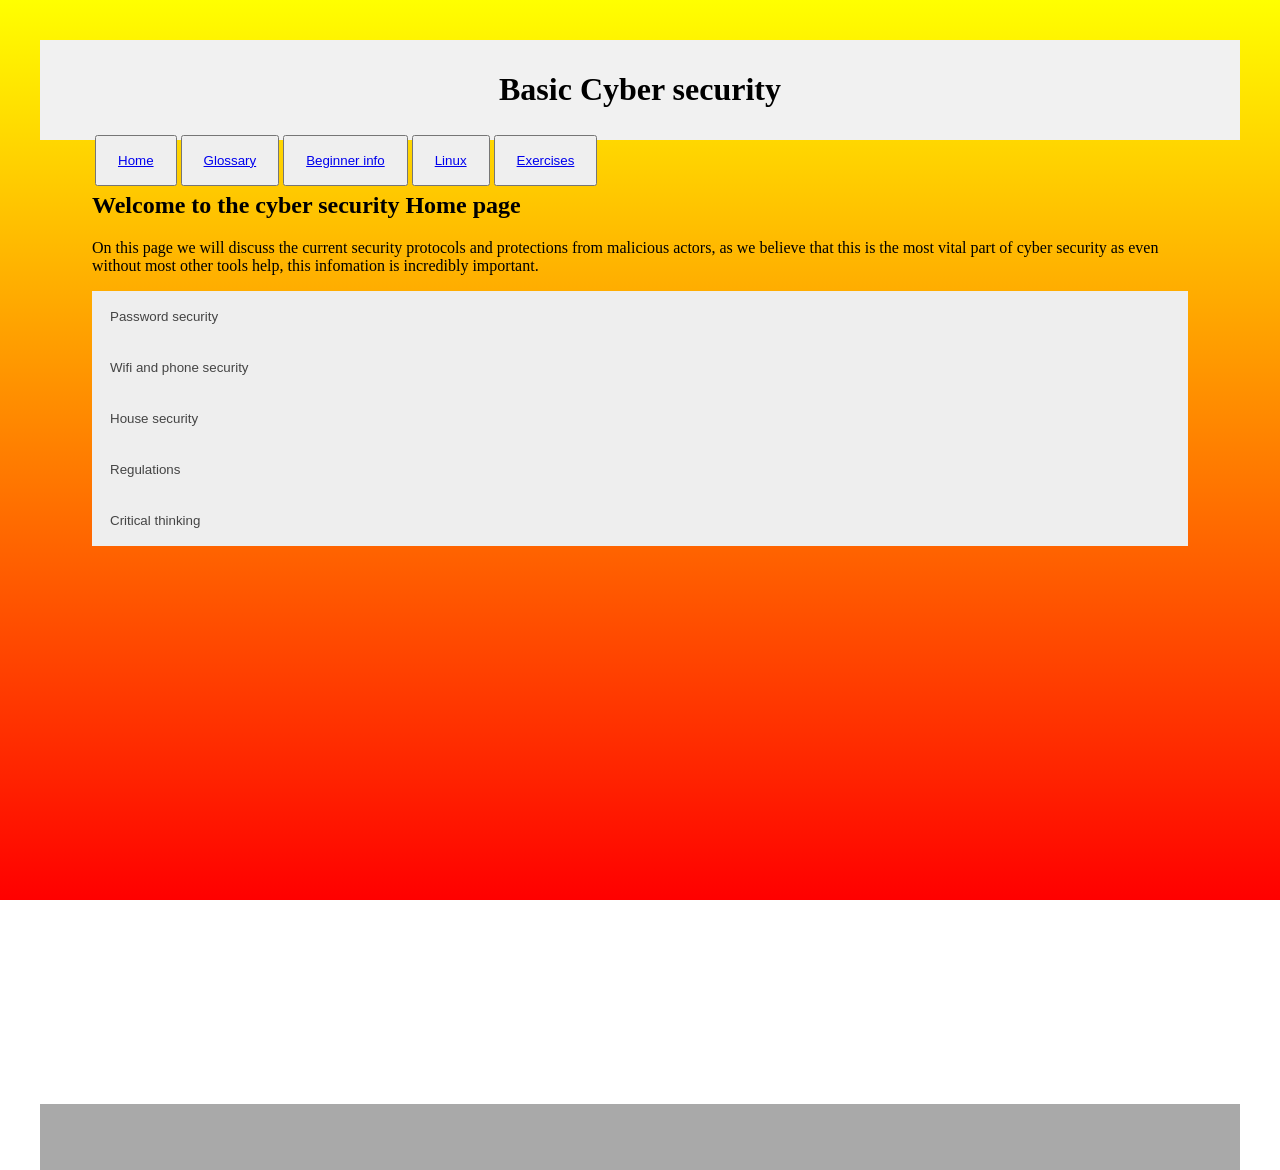
<file: index.html>
<!DOCTYPE html>
<html lang="en">
<head>
    <meta charset="UTF-8">
    <meta name="viewport" content="width=device-width, initial-scale=1.0">
	<link rel="stylesheet" href="styles.css">
	<link rel="stylesheet" href="gradiant.css">
    <title>Skeleton Website</title>
	
</head>

<body>


    <header>
		<h1>Basic Cyber security</h1>
             <nav class="navbar" >
            <ul>
			
                <button><a href="C:\Users\44791\Documents\New folder\Home.html">Home</a></button>
                <button><a href="C:\Users\44791\Documents\New folder\Glossary.html">Glossary</a></button>
				<button><a href="C:\Users\44791\Documents\New folder\Beginner info.html">Beginner info</a></button>
                <button><a href="C:\Users\44791\Documents\New folder\Linux.html">Linux</a></button>
                <button><a href="C:\Users\44791\Documents\New folder\Exercises.html">Exercises</a></button>
            </ul>
			
			



			
        </nav>
		<div id="gradiant"></div>
			
    </header>


    <main>
        <section>
            <h2>Welcome to the cyber security Home page</h2>
            <p>On this page we will discuss the current security protocols and protections from malicious actors, as we believe that this is the most vital part of cyber security
			as even without most other tools help, this infomation is incredibly important.</p>
        </section>
		<div>
		
		</div>
  


	<button class="accordion"> Password security </button>
	<div class="panel">
	<p>Use Strong Passwords: Combine letters, numbers, and symbols; avoid obvious passwords, password often require complicity due to tools that malicous actors created </p>

	<p>Enable Two-Factor Authentication (2FA): Adds an extra layer of security beyond passwords. </p>
	
	  
	</div>

	<button class="accordion"> Wifi and phone security </button>
	<div class="panel">
	<p>Secure Your Wi-Fi: Use strong encryption (WPA3/WPA2) and a complex password.</p>

	<p>Install Security Software: Use antivirus and anti-malware programs.</p>

	<p>Monitor Accounts: Regularly check for unusual activity in your accounts.</p> 
	Most people dont know that a phone can be secured however they exist many diffrent tools to secure your phone, all phones have a default security on it however that isnt really enought.
	
	<p>Vpns is one of the easiest ways to defend your phone as it will protect you from roque public wifi as well as encrypt you traffic so malicous actors cant track or spy on you as easily. </p>
		
	
	</div>

	<button class="accordion"> House security </button>
	<div class="panel">
	<p>Secure Your Wi-Fi: Use strong encryption (WPA3/WPA2) and a complex password.</p>

	<p>Install Security Software: Use antivirus and anti-malware programs.</p>

	<p>Monitor Accounts: Regularly check for unusual activity in your accounts.</p>
	
	 Most routers have default passwords so if a hacker can access your house wifi with admin credential they can control your entire house internet
	
	</div>
	
	
	<button class="accordion"> Regulations </button>
	<div class="panel">
	<p> Luckly there are some laws and legal that were created with a idea in mind to assist cyber security and allowing people easy and simple layouts</p>
		one of them are ieee(<a href= "https://standards.ieee.org/products-programs/icap/programs/medical-devices-cybersecurity/?gad_source=1&gad_campaignid=21620481032&gclid=EAIaIQobChMIw9bP2Z-pkwMVK51QBh30RBkeEAAYASAAEgIc5fD_BwE">Stands for Institute of Electrical and Electronics Engineers</a>) the world’s largest technical professional organization.) 
		and GDPR ( <a href= "https://www.ncsc.gov.uk/information/gdpr">The General Data Protection Regulation<a/> ) that should help with securing the company or buisness.

	</div>
	
	<button class="accordion"> Critical thinking </button>
	<div class="panel">
	<p> Would your boss really require your login or personal information or data? </p> 
	<p> Would you get a email from a team in the same building require to click a wierd link? </p>
	<p> Perhaps the most important field and strongest security we have, if you get a gut feeling something is wrong its better to ensure there is no threat(contact it departament, or your boss either by meeting in person or by a video call)</p>

	</div>
	
	</div>
	<script src="Disclaimer.js" defer></script>
	<script src="accordion.js" defer></script>


  </main>


<!-- link URL preview
 -->	
    <footer>
        <p></p>
    </footer>
</body>
</html>
</file>
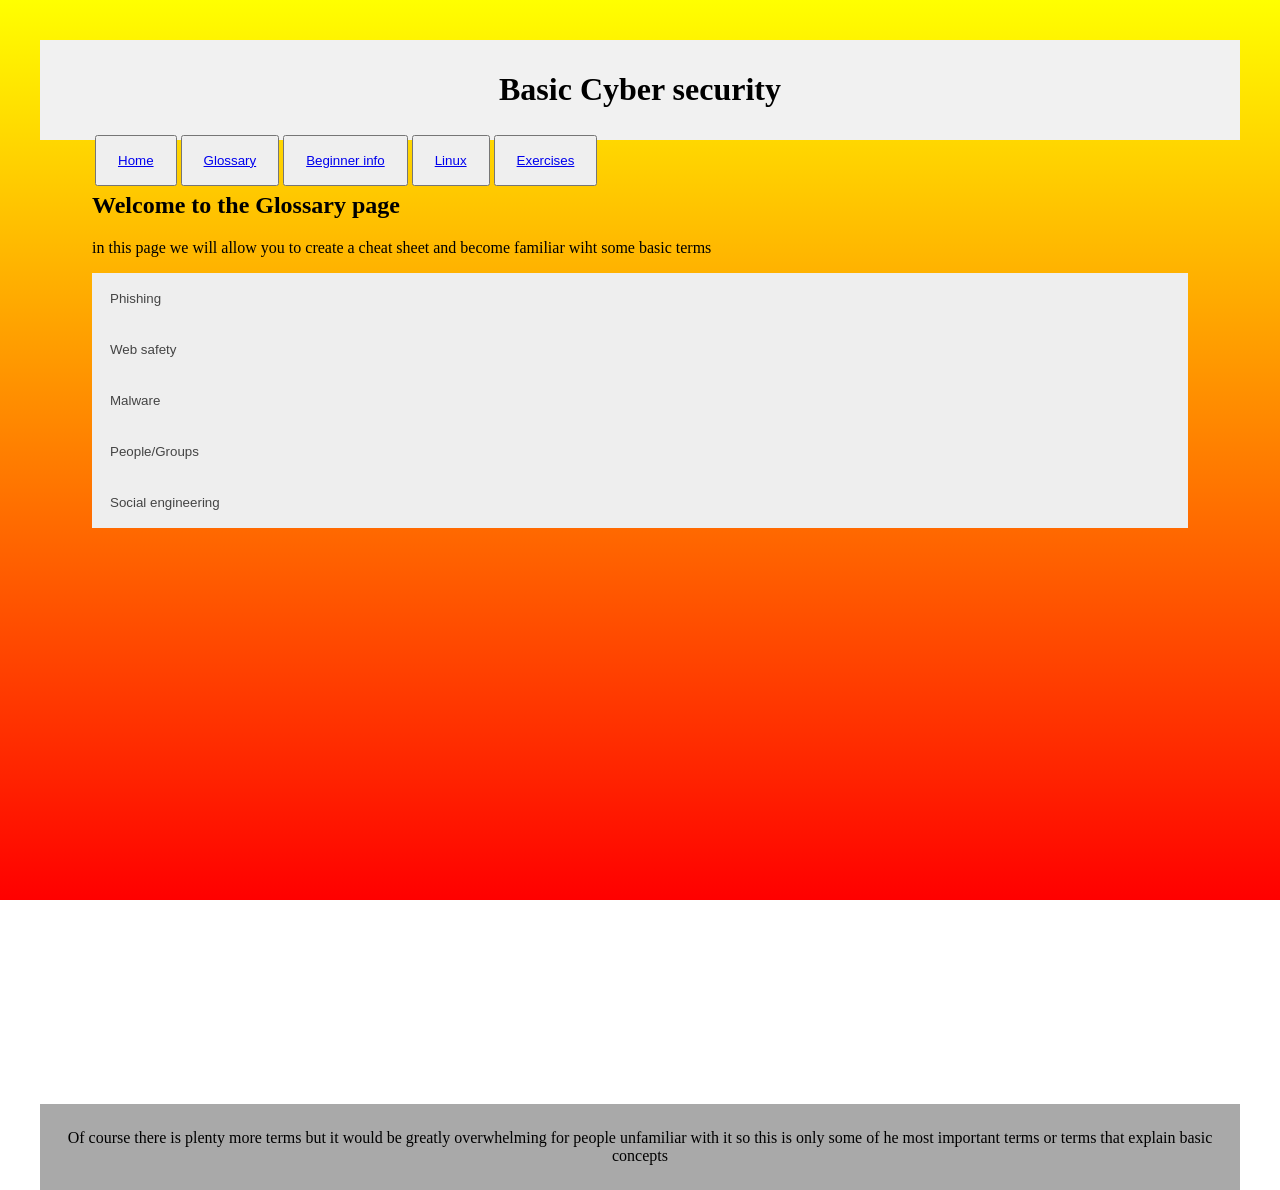
<file: Glossary.html>
<!DOCTYPE html>
<html lang="en">
<head>
    <meta charset="UTF-8">
    <meta name="viewport" content="width=device-width, initial-scale=1.0">
	<link rel="stylesheet" href="styles.css">
	<link rel="stylesheet" href="gradiant.css">
    <title>Skeleton Website</title>
	
</head>

<body>


    <header>
		<h1>Basic Cyber security</h1>
             <nav class="navbar" >
            <ul>
			
                <button><a href="C:\Users\44791\Documents\New folder\Home.html">Home</a></button>
                <button><a href="C:\Users\44791\Documents\New folder\Glossary.html">Glossary</a></button>
				<button><a href="C:\Users\44791\Documents\New folder\Beginner info.html">Beginner info</a></button>
                <button><a href="C:\Users\44791\Documents\New folder\Linux.html">Linux</a></button>
                <button><a href="C:\Users\44791\Documents\New folder\Exercises.html">Exercises</a></button>
            </ul>
			
			



			
        </nav>
		<div id="gradiant"></div>
			
    </header>
	
    <main>
        <section>
            <h2>Welcome to the Glossary page</h2>
            <p>in this page we will allow you to create a cheat sheet and become familiar wiht some basic terms</p>
        </section>
   

	<button class="accordion">Phishing</button>
	<div class="panel">
	<p>Phishing:</p>
	</div>



	<button class="accordion">Web safety</button>
	<div class="panel">
	<p>Allow list:  A security strategy organisations can use that approves a list of email addresses, IP addresses, domain names or applications, while denying all others, to protect computers and networks from threats.
	</p>
	
	
	<p>Anti-virus/Malware:	Software that is designed to detect, stop and remove viruses and other kinds of malicious software.
	</p>
	
	
	<p> Attack Vector: The method an attacker uses to gain unauthorised access to a computer system or device. So brute force attacks or virus/Malware, etc.
	</p>
	
	<p> Brute force attacks: An attack that uses computing power to automatically enter a large number of guesses for security credentials in an attempt to gain unauthorised access. so hacker sitting down( to be fair its mostly done by ai and bots now) and trying out to guess the login information to log in by inputing random login and password thousands of time
	</p>
	
	<p>Cyber Attack:An attempt to damage, disrupt or gain unauthorised access to computer systems, networks or devices.
	</p>
	
	<p>SHH
	</p>
	
	<p>iptables
	</p>
	
	<p>netstat
	</p>
	
	
	
	
	<p>
	</p>
	
	
	
	<p>
	</p>
	
	
	</div>
	

	<button class="accordion">Malware</button>
	<div class="panel">
	<p>Virus:</p>
	<p>Trojan:</p>
	</div>


	<button class="accordion">People/Groups</button>
	<div class="panel">
	<p>Bots:</p>
	</div>

	
	
	
	<button class="accordion">Social engineering</button>
	<div class="panel">
	<p>Piggy backing:</p>
	</div>

	
	<script src="accordion.js" defer></script>
	
	
<!-- 	https://www.ncsc.gov.uk/section/advice-guidance/glossary
	
 -->

  </main>
    <footer>
 
	<div> Of course there is plenty more terms but it would be greatly overwhelming for people unfamiliar 
	with it so this is only some of he most important terms or terms that explain basic concepts </div>
		
	
    </footer>
</body>
</html>
</file>
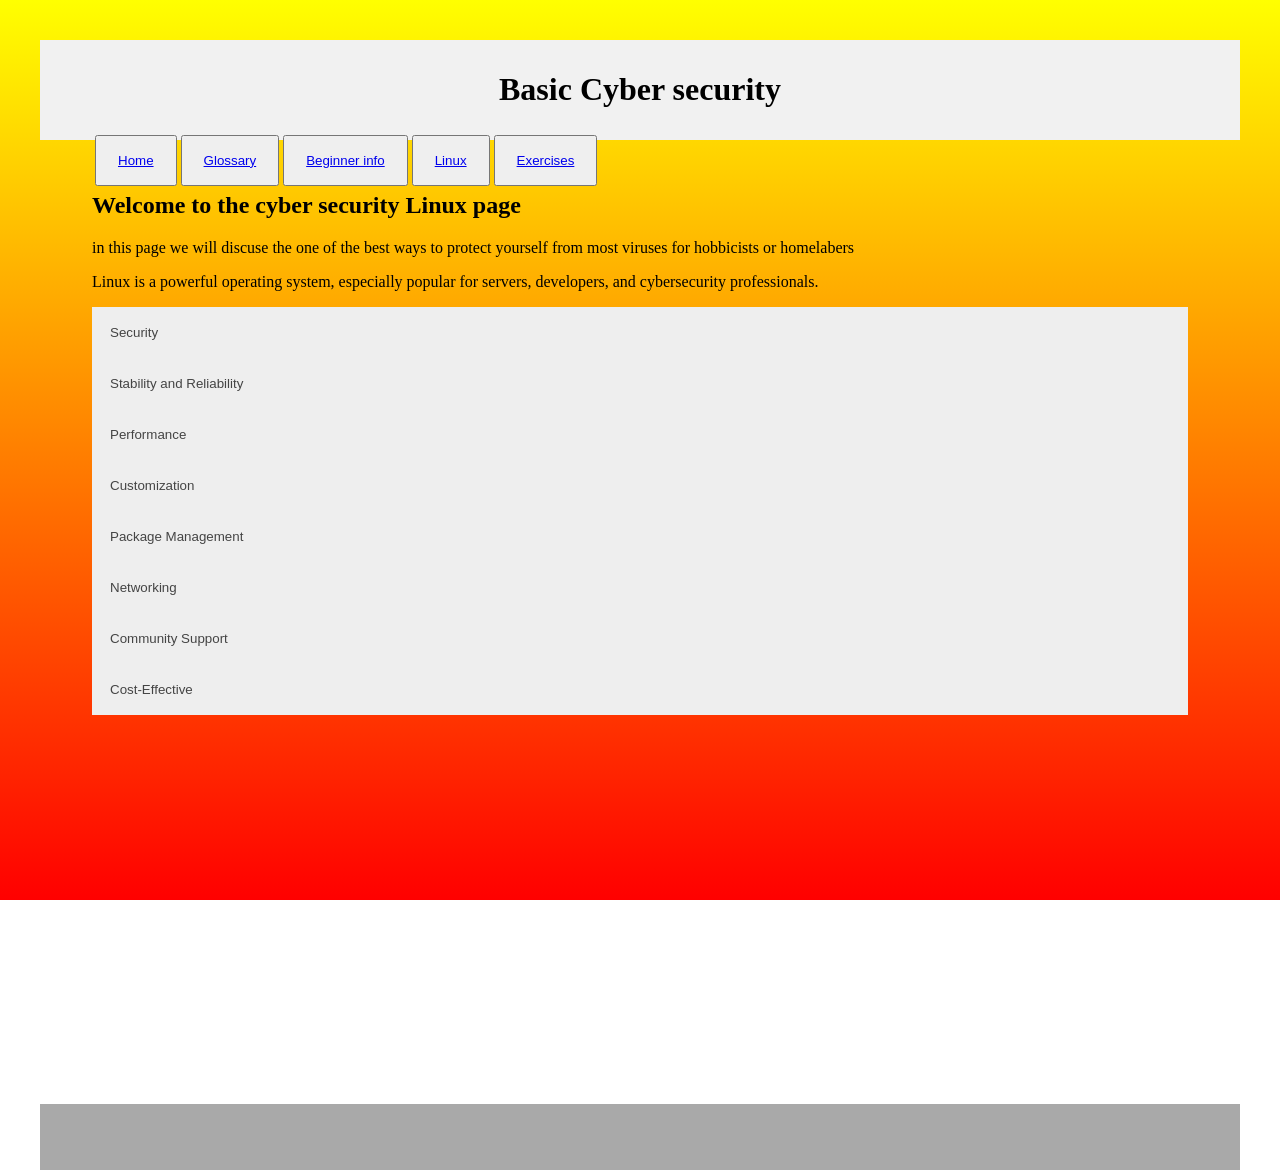
<file: Linux.html>
<!DOCTYPE html>
<html lang="en">
<head>
    <meta charset="UTF-8">
    <meta name="viewport" content="width=device-width, initial-scale=1.0">
	<link rel="stylesheet" href="styles.css">
	<link rel="stylesheet" href="gradiant.css">
    <title>Skeleton Website</title>
	
</head>

<body>


    <header>
		<h1>Basic Cyber security</h1>
             <nav class="navbar" >
            <ul>
			
                <button><a href="C:\Users\44791\Documents\New folder\Home.html">Home</a></button>
                <button><a href="C:\Users\44791\Documents\New folder\Glossary.html">Glossary</a></button>
				<button><a href="C:\Users\44791\Documents\New folder\Beginner info.html">Beginner info</a></button>
                <button><a href="C:\Users\44791\Documents\New folder\Linux.html">Linux</a></button>
                <button><a href="C:\Users\44791\Documents\New folder\Exercises.html">Exercises</a></button>
            </ul>
			
			



			
        </nav>
		<div id="gradiant"></div>
			
    </header>

    <main>
        <section>
            <h2>Welcome to the cyber security Linux page</h2>
            <p>in this page we will discuse the one of the best ways to protect yourself from most viruses for hobbicists or homelabers</p>
        </section>

	
<div>
<p>
Linux is a powerful operating system, especially popular for servers, developers, and cybersecurity professionals.
</p>



<button class="accordion">Security</button>
<div class="panel">
  <p>
Robust user permissions: Linux is built with a strong user privilege system. Ordinary users have limited access, making it harder for malware to compromise the system.

Open source transparency: The source code is available to anyone, so vulnerabilities are often found and fixed quickly.

Less targeted by malware: Linux has a smaller desktop user base, so it is less frequently targeted by viruses compared to Windows.
</p>
</div>





<button class="accordion">Stability and Reliability</button>
<div class="panel">
  <p>
Linux systems can run for years without needing a reboot.

It handles heavy workloads and servers very well, making it popular for web hosting and enterprise environments</p>
</div>



<button class="accordion">Performance</button>
<div class="panel">
  <p>
Lightweight: Many Linux distributions use fewer system resources than Windows or macOS.

Efficient: Great for older hardware or systems that need to run continuously without lag.</p>
</div>

<button class="accordion">Customization</button>
<div class="panel">
  <p>
Open-source nature allows you to tweak almost every aspect of the system.

You can choose different desktop environments, kernels, and software tailored to your needs.</p>
</div>


<button class="accordion">Package Management </button>
<div class="panel">
  <p>
Easy installation and management of software through package managers like apt, yum, pacman, etc.

Updates can be automated, keeping systems secure and current.</p>
</div>



<button class="accordion">Networking</button>
<div class="panel">
  <p>
Linux has powerful networking tools built-in, making it ideal for servers, firewalls, and routers.

Tools like ssh, iptables, and netstat give fine-grained control over network connections and security.</p>
</div>




<button class="accordion">Community Support
</button>
<div class="panel">
<p>
Massive open-source community for troubleshooting, tutorials, and forums.

Documentation is extensive and often updated by active developers.
</p>
</div>




<button class="accordion">Cost-Effective
<div class="panel">
<p>
Most Linux distributions are free.

No licensing fees, unlike Windows or macOS, which makes it attractive for businesses and personal projects.
</p>
</div>









	<script src="accordion.js" defer></script>

    </main>

   
</div>


    <footer>
        <p>
		
		
		</p>
    </footer>
</body>
</html>
</file>
<file: styles.css>
h1{
	text-align: center
}
.navbar ul{

  list-style-type: none;
}

.navbar ul{
	list-style-type: none;
	background-color: #A9A9A9
	padding: 5px;
	margin: 5px;
}

.navbar a{
	color:white
	text-decoration: none;
	padding: 15px;
	display: block;
	text-align: center;
	
}

.navbar a:hover{
	
	background-color: #A9A9A9
}

 

.navbar{
float: left;
}



li a.active {
  background-color: #04AA6D;
  color: white;
}

li a:hover:not(.active) {
  background-color: #555555;
  color: white;
}

header {
  background-color: #f1f1f1;
  padding: 10px;
  text-align: center;
}


body {
	height: 100vh;
	padding: 2em;
	/* background: #df5757; */
	color: black;
	border: 15px /* solid blue */;
}

main{
	flex: 70%;
	height: 100vh;
	padding: 2em;
	margin-left:	20px;
	margin-right:	20px;

}

footer{
	display: block;
	clear: both;
	background-color: #A9A9A9;
	text-align: center;
	padding: 25px;
	
}

.accordion {
  background-color: #eee;
  color: #444;
  cursor: pointer;
  padding: 18px;
  width: 100%;
  text-align: left;
  border: none;
  outline: none;
  transition: 0.4s;
}



.panel {
  padding: 0 18px;
  background-color: white;
  display: none;
  overflow: hidden;
}




.panel {
  padding: 0 18px;
  background-color: white;
  max-height: 0;
  overflow: hidden;
  transition: max-height 0.2s ease-out;
}







/* Extra small devices (phones, 600px and down) */
@media only screen and (max-width: 600px) {
  .example {background: red;}
}

/* Small devices (portrait tablets and large phones, 600px and up) */
@media only screen and (min-width: 600px) {
  .example {background: green;}
}

/* Medium devices (landscape tablets, 768px and up) */
@media only screen and (min-width: 768px) {
  .example {background: blue;}
} 

/* Large devices (laptops/desktops, 992px and up) */
@media only screen and (min-width: 992px) {
  .example {background: orange;}
} 

/* Extra large devices (large laptops and desktops, 1200px and up) */
@media only screen and (min-width: 1200px) {
  .example {background: pink;}
}
</file>
<file: gradiant.css>
#gradiant {
  height: 100%;
  background-color: red; /* For browsers that do not support gradients */
  background-image: linear-gradient(to top, red, yellow);
}
body::before {
  content: "";
  position: fixed;
  inset: 0;
  background: linear-gradient(to top, red, yellow);
  z-index: -1;
}
</file>
